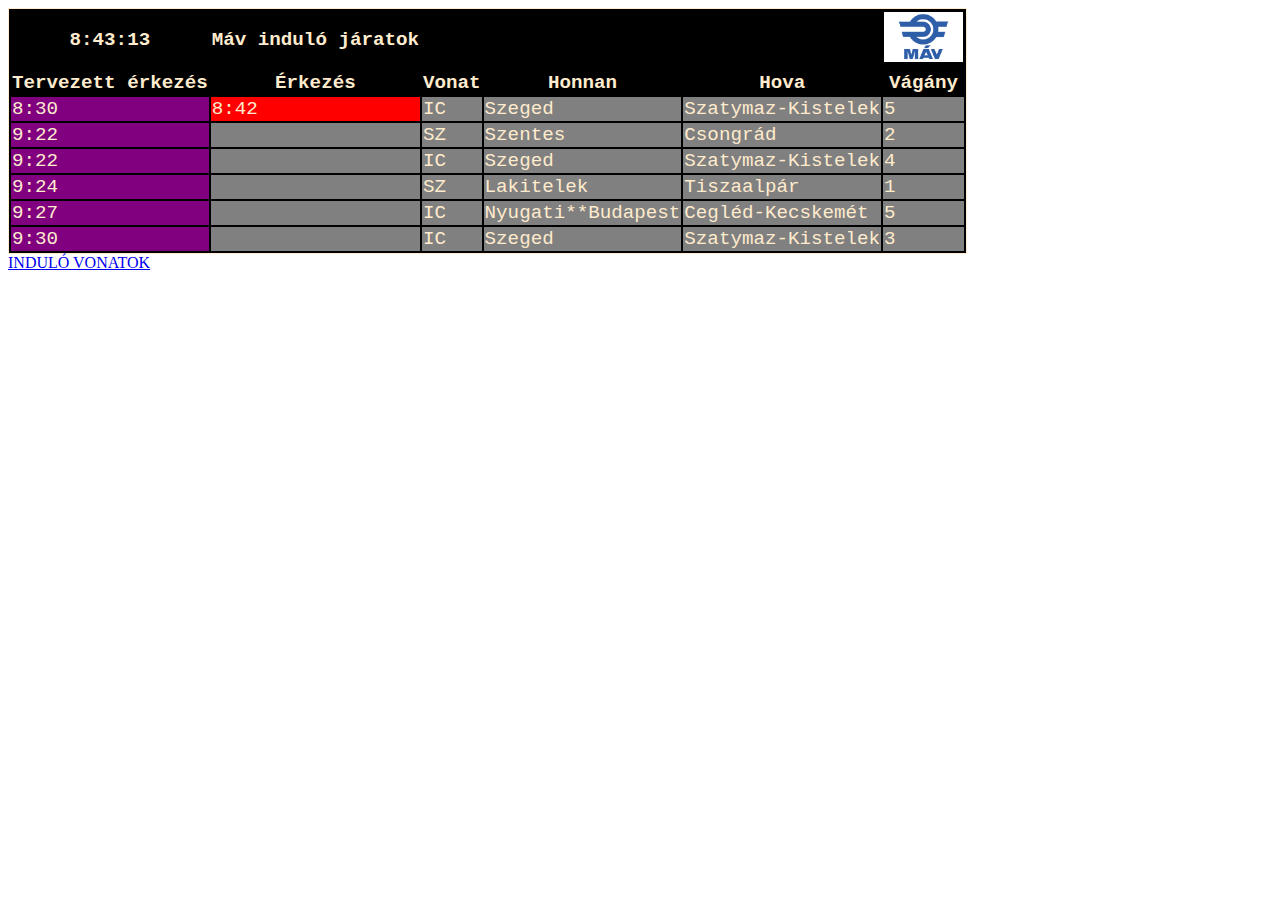
<file: index.html>
<!DOCTYPE html>
<html lang="hu">
<head>
    <meta charset="UTF-8">
    <meta name="viewport" content="width=device-width, initial-scale=1.0">
    <title>MÁV utastájékoztató</title>

    <link rel="stylesheet" href="styles.css">
</head>
<body>
 <table>
     <thead>
        <tr>
            <th>8:43:13</th>
            <th>Máv induló járatok</th>
            <th></th>
            <th></th>
            <th></th>
            <th><img src="mav.jpg" alt="mav" height="50px" title="MÁV-logó"></th>
        </tr>
            <tr>
                <th>Tervezett érkezés</th>
                <th>Érkezés</th>
                <th>Vonat</th>
                <th>Honnan</th>
                <th>Hova</th>
                <th>Vágány</th>
            </tr>
        </thead>

        <tbody> 
            <tr>
                <td class="elso_oszlop">8:30</td>
                <td id="keses">8:42</td>
                <td>IC</td>
                <td>Szeged</td>
                <td>Szatymaz-Kistelek</td>
                <td>5</td>
            </tr>
            <tr>
                <td class="elso_oszlop">9:22</td>
                <td></td>
                <td>SZ</td>
                <td>Szentes</td>
                <td>Csongrád</td>
                <td>2</td>
            </tr>
            <tr>
                <td class="elso_oszlop">9:22</td>
                <td></td>
                <td>IC</td>
                <td>Szeged</td>
                <td>Szatymaz-Kistelek</td>
                <td>4</td>
            </tr>
            <tr>
                <td class="elso_oszlop">9:24</td>
                <td></td>
                <td>SZ</td>
                <td>Lakitelek</td>
                <td>Tiszaalpár</td>
                <td>1</td>
            </tr>
            <tr>
                    <td class="elso_oszlop">9:27</td>
                    <td></d>
                    <td>IC</td>
                    <td>Nyugati**Budapest</td>
                    <td>Cegléd-Kecskemét</td>
                    <td>5</td>
             </tr>
             <tr>
                <td class="elso_oszlop">9:30</td>
                <td></td>
                <td>IC</td>
                <td>Szeged</td>
                <td>Szatymaz-Kistelek</td>
                <td>3</td>
            </tr>
        </tbody>

 </table>
 <a href="indulo_vonatok.html">INDULÓ VONATOK</a>
</body>
</html>
</file>
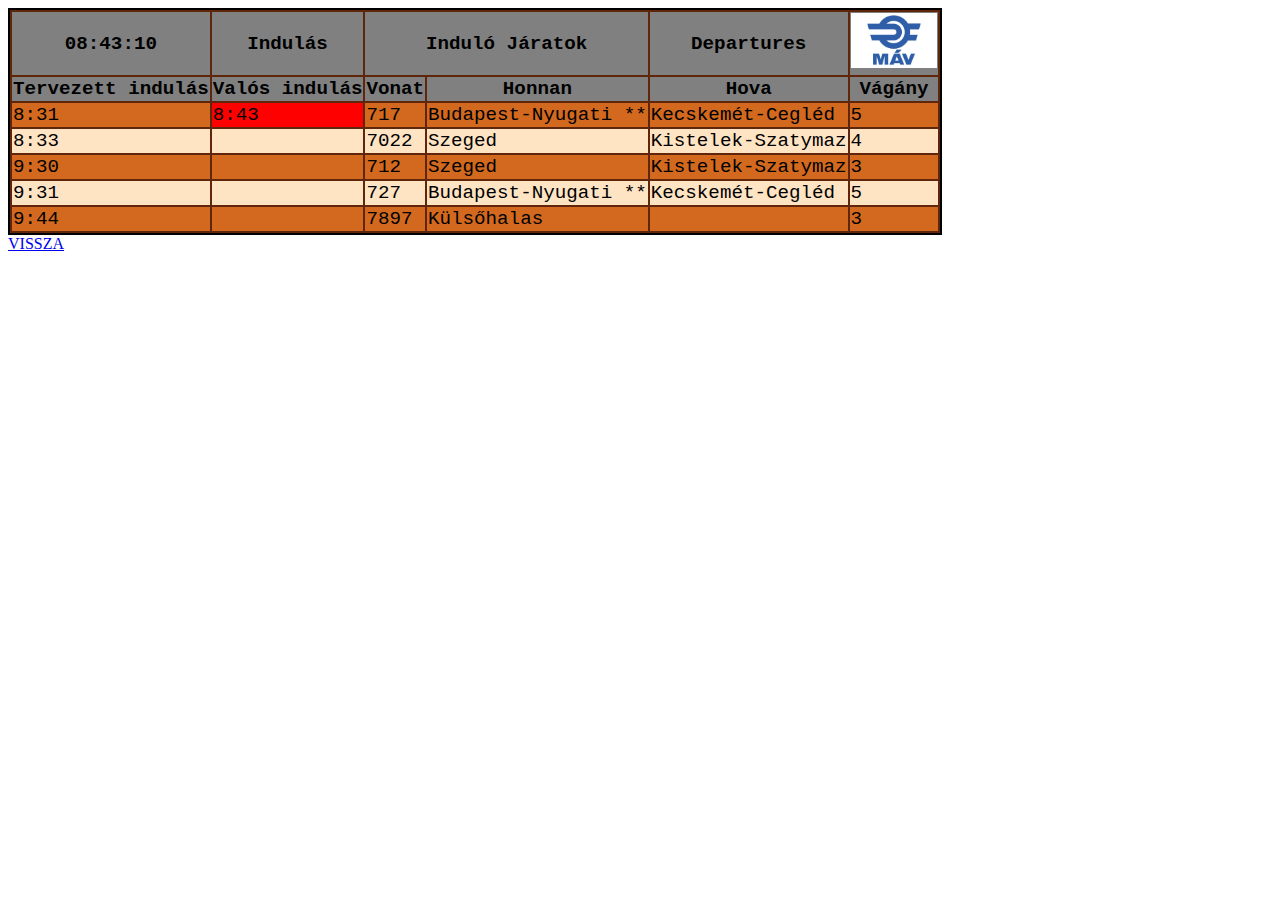
<file: indulo_vonatok.html>
<!DOCTYPE html>
<html lang="hu">
<head>
    <meta charset="UTF-8">
    <meta name="viewport" content="width=device-width, initial-scale=1.0">
    <title>MÁV induló járatok</title>
    <link rel="stylesheet" href="indulojaratok.css">

</head>
<body>
    <table>
        <thead>
            <tr>
                <th>08:43:10</th>
                <th>Indulás</th>
                <th colspan="2">Induló Járatok</th>
                <th>Departures</th>
                <th><img src="mav.jpg" alt="MÁV-logó" title="MÁV-logó" height="55px"></th>
            </tr>
            
            <tr>
                <th>Tervezett indulás</th>
                <th>Valós indulás</th>
                <th>Vonat</th>
                <th>Honnan</th>
                <th>Hova</th>
                <th>Vágány</th>
            </tr>
        </thead>

        <tbody>
            <tr>
                <td>8:31</td>
                <td id="keso_indulo_vonat">8:43</td>
                <td>717</td>
                <td>Budapest-Nyugati **</td>
                <td>Kecskemét-Cegléd</td>
                <td>5</td>
            </tr>
            <tr>
                <td>8:33</td>
                <td></td>
                <td>7022</td>
                <td>Szeged</td>
                <td>Kistelek-Szatymaz</td>
                <td>4</td>
            </tr>
            <tr>
                <td>9:30</td>
                <td></td>
                <td>712</td>
                <td>Szeged</td>
                <td>Kistelek-Szatymaz</td>
                <td>3</td>
            </tr>
            <tr>
                <td>9:31</td>
                <td></td>
                <td>727</td>
                <td>Budapest-Nyugati **</td>
                <td>Kecskemét-Cegléd</td>
                <td>5</td>
            </tr>
            <tr>
                <td>9:44</td>
                <td></td>
                <td>7897</td>
                <td>Külsőhalas</td>
                <td></td>
                <td>3</td>
            </tr>
        </tbody>
    </table>
    <a href="index.html">VISSZA</a>
</body>
</html>
</file>
<file: styles.css>
table {
    border: 1px solid;
    background-color: rgb(0, 0, 0);
    color: blanchedalmond; /* betűszín */
    font-family: 'Courier New'; /* betűtípus */
    font-size: larger; /* betűméret */
  }

  td {background-color: grey;}
  #keses {
    background-color: red;
  }

  .elso_oszlop{
    background-color: purple;
  }
</file>
<file: indulojaratok.css>
table {
    border: 2px solid;
    background-color: rgb(95, 38, 11);
    color: black; /* betűszín */
    font-family:'Courier New'; /* betűtipus */
    font-size:larger; /*betűméret */
}
#keso_indulo_vonat {
    background-color: red;
}
tbody {
    background-color: chocolate;
}
tbody tr:nth-child(even) {
    background-color: bisque;
}
th {
    background-color: gray;
}
</file>
